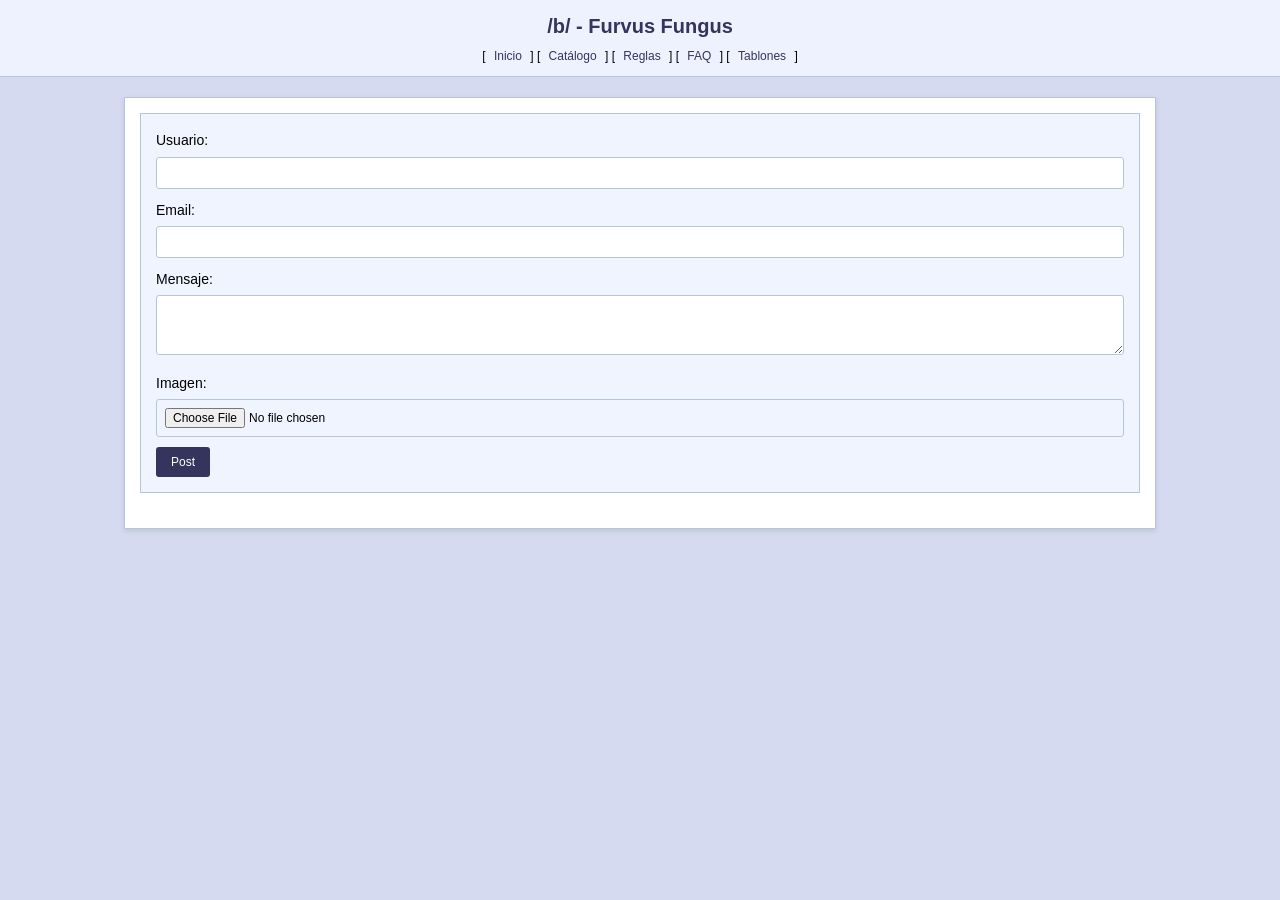
<file: project/index.html>
<!DOCTYPE html>
<html lang="es">
<head>
<meta charset="UTF-8">
<title>/b/ - Furvus Fungus</title>
<link rel="stylesheet" href="css/style.css">

</head>

<body>

<header>
    <h1>/b/ - Furvus Fungus</h1>
    <div class="nav">
        [ <a href="index.html">Inicio</a> ] 
        [ <a href="pages/catalogo.html">Catálogo</a> ] 
        [ <a href="pages/reglas.html">Reglas</a> ] 
        [ <a href="pages/faq.html">FAQ</a> ] 
        [ <a href="pages/tablones.html">Tablones</a> ]
    </div>
</header>


<div class="container">

    <div class="formulario">
        <form id="postForm">
            Usuario:
            <input type="text" id="usuario" required>

            Email:
            <input type="email" id="email" required>

            Mensaje:
            <textarea id="mensaje" rows="3" required></textarea>

            Imagen:
            <input type="file" id="imagen" accept="image/*">

            <button type="submit">Post</button>
        </form>
    </div>

    <div id="posts"></div>

</div>

<script>
document.getElementById("postForm").addEventListener("submit", function(e) {
    e.preventDefault();

    const usuario = document.getElementById("usuario").value;
    const email = document.getElementById("email").value;
    const mensaje = document.getElementById("mensaje").value;
    const imagenInput = document.getElementById("imagen");

    const postDiv = document.createElement("div");
    postDiv.classList.add("post");

    const header = document.createElement("div");
    header.classList.add("post-header");

    header.innerHTML = `
        <span class="nombre">${usuario}</span> 
        <span class="email">(${email})</span>
    `;

    postDiv.appendChild(header);

    if (imagenInput.files.length > 0) {
        const img = document.createElement("img");
        img.src = URL.createObjectURL(imagenInput.files[0]);
        postDiv.appendChild(img);
    }

    const texto = document.createElement("div");
    texto.classList.add("mensaje");
    texto.textContent = mensaje;

    postDiv.appendChild(texto);

    const divider = document.createElement("div");
    divider.classList.add("divider");

    document.getElementById("posts").prepend(postDiv);
    document.getElementById("posts").prepend(divider);

    document.getElementById("postForm").reset();
});
</script>

</body>
</html>
</file>
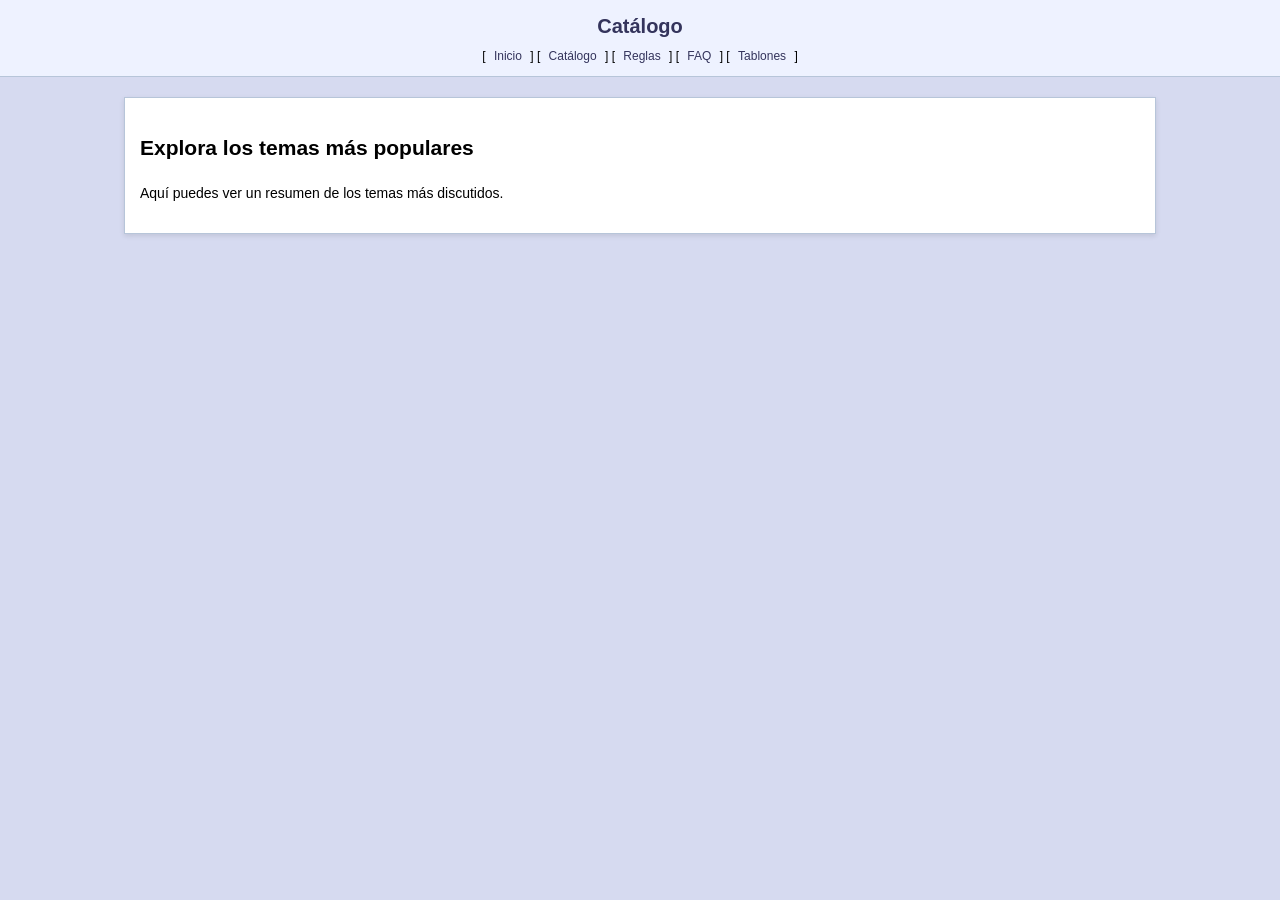
<file: project/pages/catalogo.html>
<!DOCTYPE html>
<html lang="es">
<head>
    
    <meta charset="UTF-8">
    <title>Catálogo</title>
    <link rel="stylesheet" href="../css/style.css">
</head>
<body>
    <header>
        <h1>Catálogo</h1>
        <div class="nav">
            [ <a href="../index.html">Inicio</a> ] 
            [ <a href="catalogo.html">Catálogo</a> ] 
            [ <a href="reglas.html">Reglas</a> ] 
            [ <a href="faq.html">FAQ</a> ] 
            [ <a href="tablones.html">Tablones</a> ]
        </div>
    </header>
    <div class="container">
        <h2>Explora los temas más populares</h2>
        <p>Aquí puedes ver un resumen de los temas más discutidos.</p>
    </div>
</body>
</html>
</file>
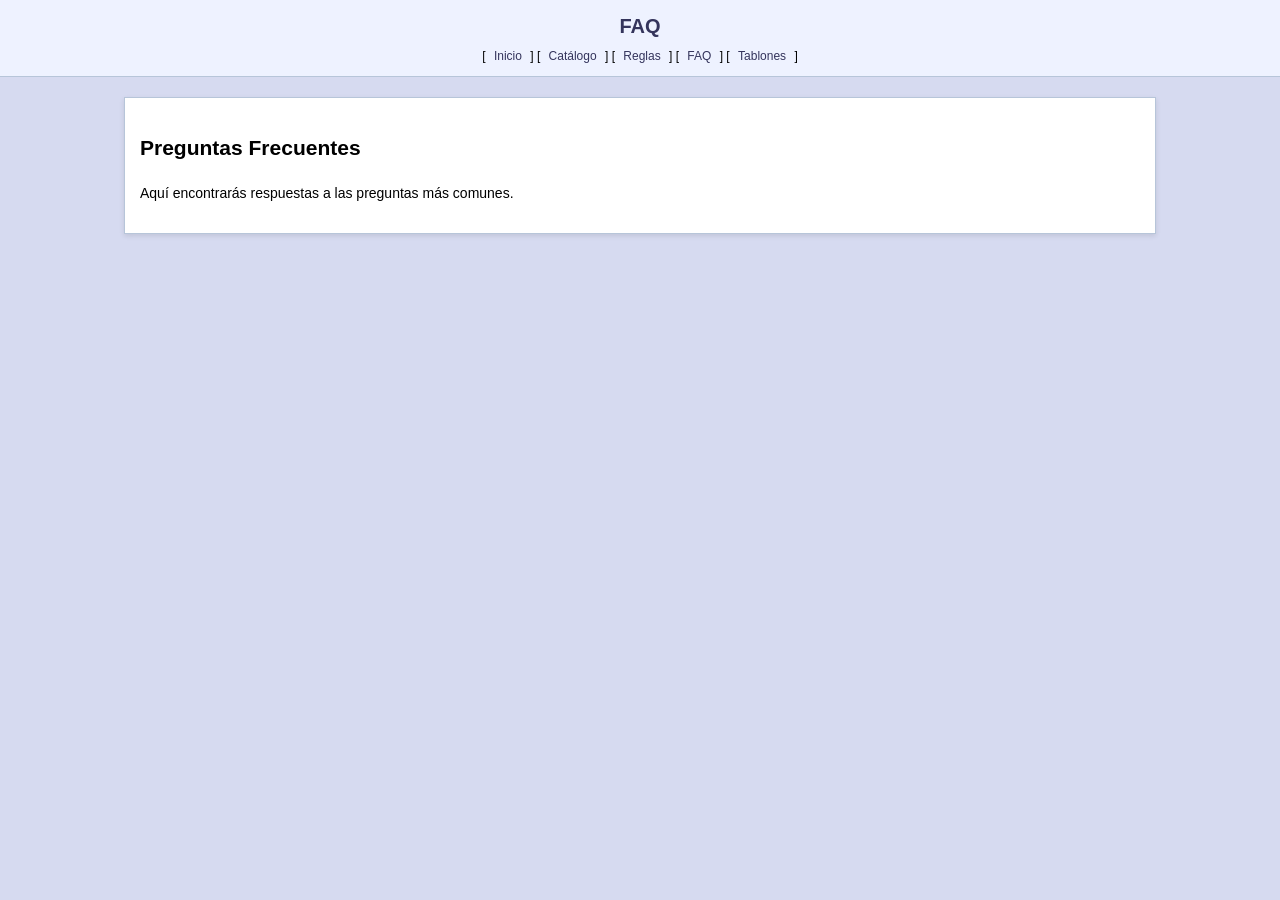
<file: project/pages/faq.html>
<!DOCTYPE html>
<html lang="es">
<head>
    <meta charset="UTF-8">
    <title>FAQ</title>
    <link rel="stylesheet" href="../css/style.css">
</head>
<body>
    <header>
        <h1>FAQ</h1>
        <div class="nav">
            [ <a href="../index.html">Inicio</a> ] 
            [ <a href="catalogo.html">Catálogo</a> ] 
            [ <a href="reglas.html">Reglas</a> ] 
            [ <a href="faq.html">FAQ</a> ] 
            [ <a href="tablones.html">Tablones</a> ]
        </div>
    </header>
    <div class="container">
        <h2>Preguntas Frecuentes</h2>
        <p>Aquí encontrarás respuestas a las preguntas más comunes.</p>
    </div>
</body>
</html>
</file>
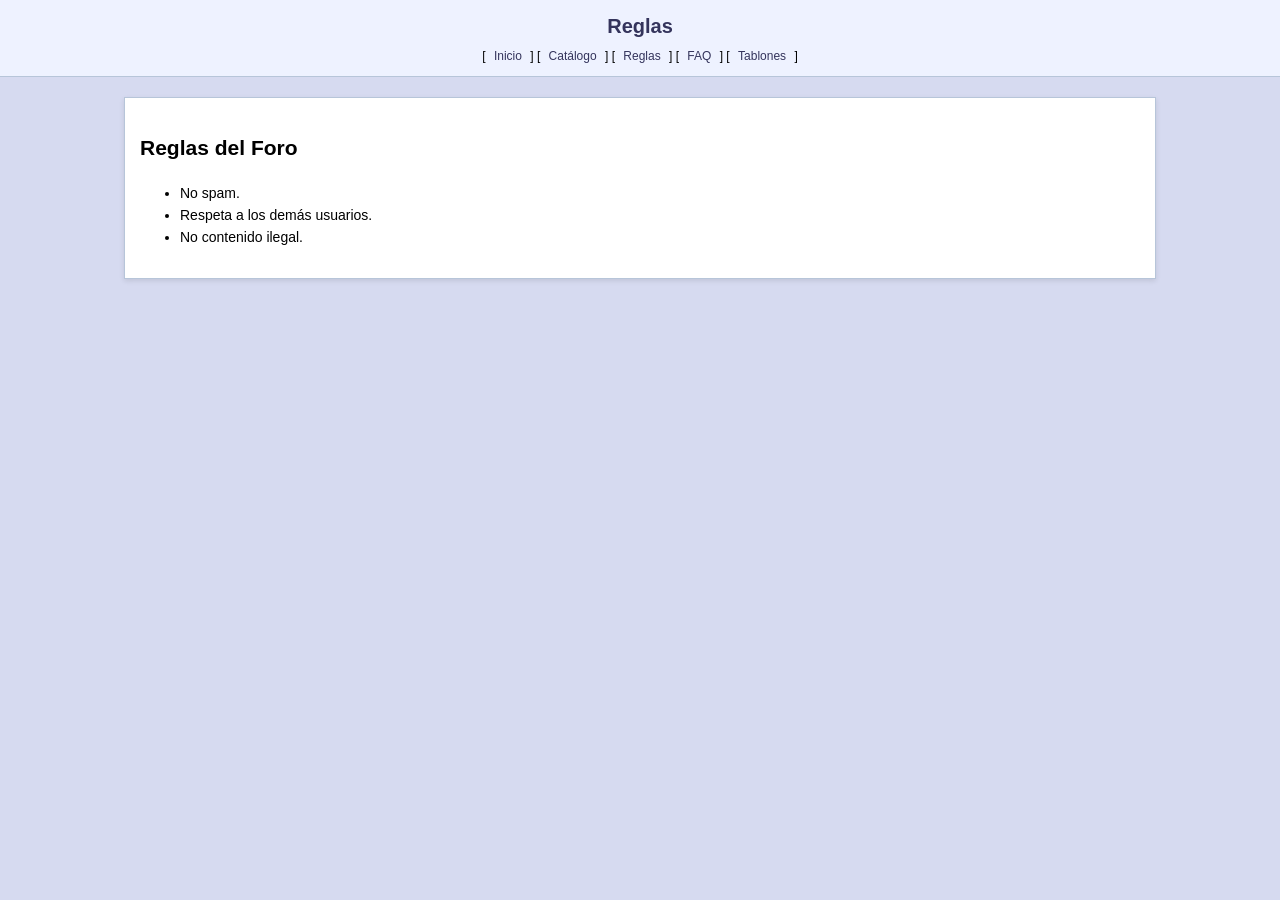
<file: project/pages/reglas.html>
<!DOCTYPE html>
<html lang="es">
<head>
    <meta charset="UTF-8">
    <title>Reglas</title>
    <link rel="stylesheet" href="../css/style.css">
</head>
<body>
    <header>
        <h1>Reglas</h1>
        <div class="nav">
            [ <a href="../index.html">Inicio</a> ] 
            [ <a href="catalogo.html">Catálogo</a> ] 
            [ <a href="reglas.html">Reglas</a> ] 
            [ <a href="faq.html">FAQ</a> ] 
            [ <a href="tablones.html">Tablones</a> ]
        </div>
    </header>
    <div class="container">
        <h2>Reglas del Foro</h2>
        <ul>
            <li>No spam.</li>
            <li>Respeta a los demás usuarios.</li>
            <li>No contenido ilegal.</li>
        </ul>
    </div>
</body>
</html>
</file>
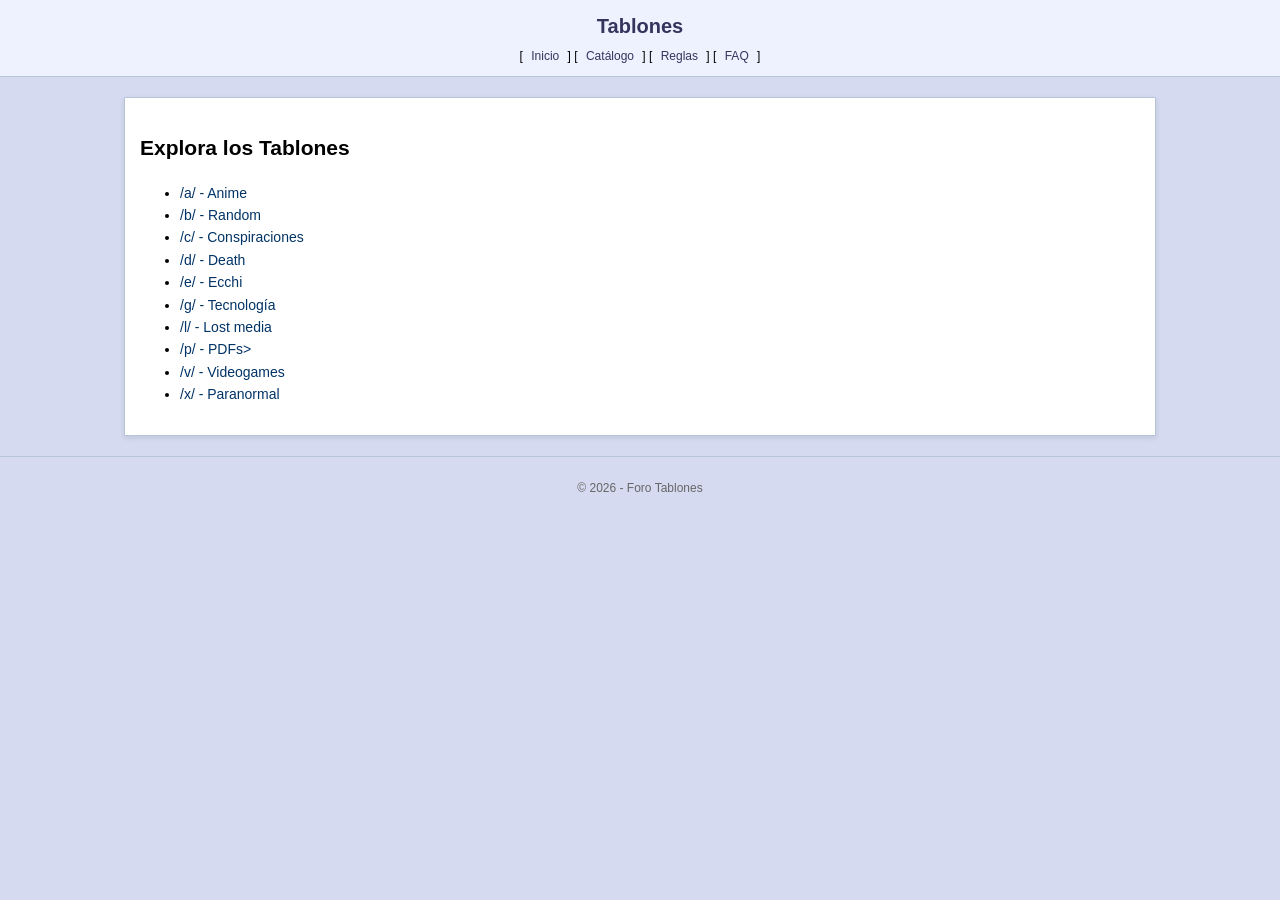
<file: project/pages/tablones.html>
<!DOCTYPE html>
<html lang="es">
<head>
    <link rel="stylesheet" href="../css/style.css">
    <meta charset="UTF-8">
    <title>Tablones</title>
</head>
<body>
    <header>
        <h1>Tablones</h1>
        <div class="nav">
            [ <a href="../index.html">Inicio</a> ] 
            [ <a href="../pages/catalogo.html">Catálogo</a> ] 
            [ <a href="../pages/reglas.html">Reglas</a> ] 
            [ <a href="../pages/faq.html">FAQ</a> ]
        </div>
    </header>

   <div class="container">
        <h2>Explora los Tablones</h2>
        <ul id="listaTablones">
            <li><a href="../tablon/a.html">/a/ - Anime</a></li>
            <li><a href="../tablon/b.html">/b/ - Random</a></li>
            <li><a href="../tablon/c.html">/c/ - Conspiraciones</a></li>
            <li><a href="../tablon/d.html">/d/ - Death</a></li>
            <li><a href="../tablon/e.html">/e/ - Ecchi</a></li>
            <li><a href="../tablon/g.html">/g/ - Tecnología</a></li>
            <li><a href="../tablon/l.html">/l/ - Lost media </li>
            <li><a href="../tablon/p.html">/p/ - PDFs></li>
            <li><a href="../tablon/v.html">/v/ - Videogames</a></li>
            <li><a href="../tablon/x.html">/x/ - Paranormal</a></li>
        </ul>
    </div>



    
    <footer>
        <p>&copy; 2026 - Foro Tablones</p>
    </footer>
</body>
</html>
</file>
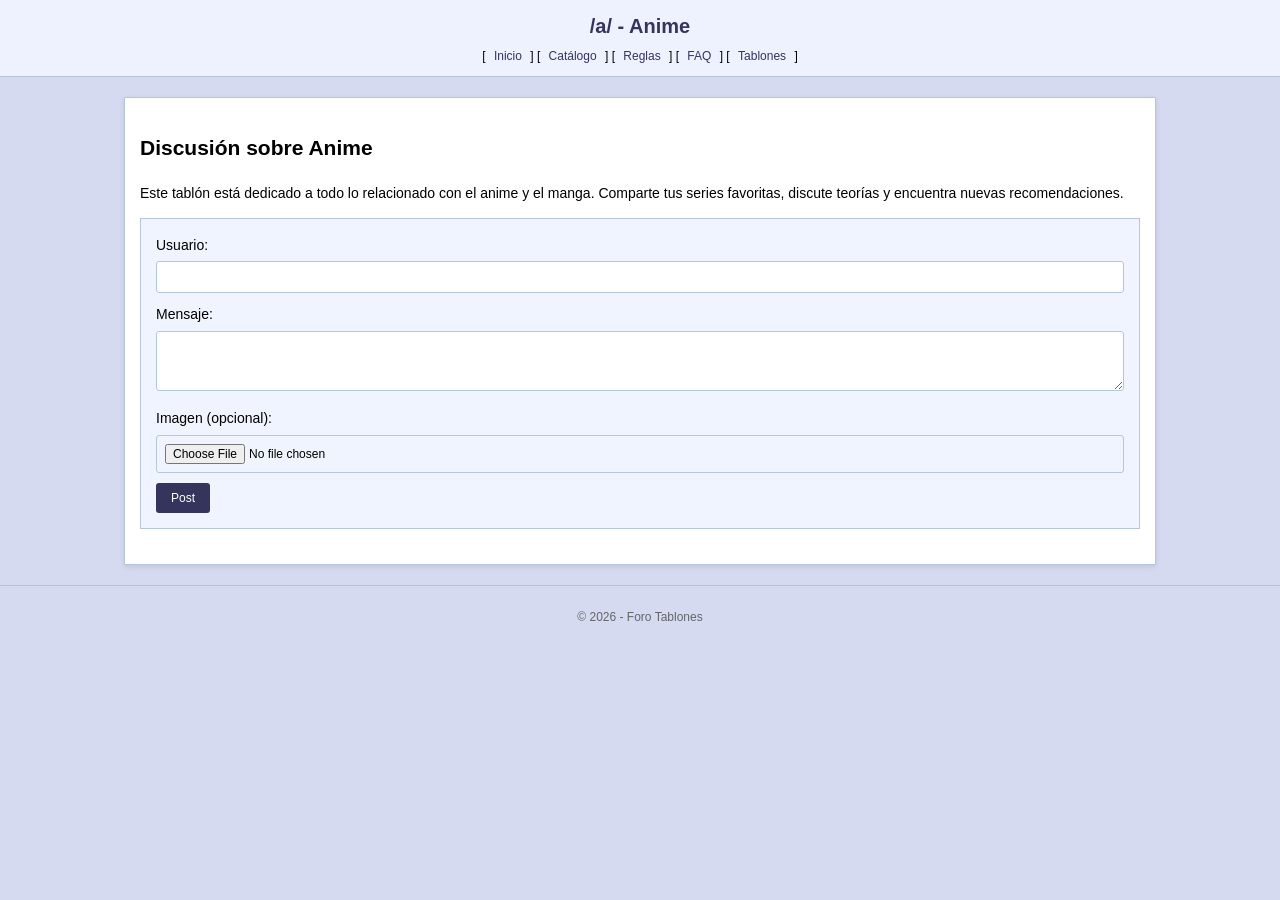
<file: project/tablon/a.html>
<!DOCTYPE html>
<html lang="es">
<head>
    <meta charset="UTF-8">
    <meta name="viewport" content="width=device-width, initial-scale=1.0">
    <title>/a/ - Anime</title> <!-- Cambia el título según el tablón -->
    <link rel="stylesheet" href="../css/style.css"> <!-- Asegúrate de enlazar el CSS correctamente -->
</head>
<body>
    <header>
        <h1>/a/ - Anime</h1> <!-- Cambia el encabezado según el tablón -->
        <div class="nav">
            [ <a href="../index.html">Inicio</a> ] 
            [ <a href="../pages/catalogo.html">Catálogo</a> ] 
            [ <a href="../pages/reglas.html">Reglas</a> ] 
            [ <a href="../pages/faq.html">FAQ</a> ]
            [ <a href="../pages/tablones.html">Tablones</a> ]

    </header>
    
    <div class="container">
        <h2>Discusión sobre Anime</h2> <!-- Cambia la descripción según el tablón -->
        <p>Este tablón está dedicado a todo lo relacionado con el anime y el manga. Comparte tus series favoritas, discute teorías y encuentra nuevas recomendaciones.</p>
        
        <!-- Formulario para crear nuevos posts -->
        <div class="formulario">
            <form id="postForm">
                Usuario:
                <input type="text" id="usuario" required>
                
                Mensaje:
                <textarea id="mensaje" rows="3" required></textarea>
                
                Imagen (opcional):
                <input type="file" id="imagen" accept="image/*">
                
                <button type="submit">Post</button>
            </form>
        </div>
        
        <!-- Sección para mostrar los posts -->
        <div id="posts"></div>
    </div>
    
    <footer>
        <p>&copy; 2026 - Foro Tablones</p>
    </footer>

    <script>
        // Capturar el formulario y añadir posts dinámicamente
        document.getElementById("postForm").addEventListener("submit", function(e) {
            e.preventDefault(); // Evitar recargar la página

            const usuario = document.getElementById("usuario").value || "Anónimo";
            const mensaje = document.getElementById("mensaje").value;
            const imagenInput = document.getElementById("imagen");

            // Crear elemento de post
            const postDiv = document.createElement("div");
            postDiv.classList.add("post");

            // Encabezado del post
            const header = document.createElement("div");
            header.classList.add("post-header");
            header.innerHTML = `
                <span class="nombre">${usuario}</span>
            `;
            postDiv.appendChild(header);

            // Agregar imagen si se subió una
            if (imagenInput.files.length > 0) {
                const img = document.createElement("img");
                img.src = URL.createObjectURL(imagenInput.files[0]);
                img.alt = "Imagen subida";
                img.style.maxWidth = "300px";
                postDiv.appendChild(img);
            }

            // Mensaje del post
            const texto = document.createElement("div");
            texto.classList.add("mensaje");
            texto.textContent = mensaje;
            postDiv.appendChild(texto);

            // Agregar post al contenedor de posts
            const postsContainer = document.getElementById("posts");
            postsContainer.prepend(postDiv);

            // Limpiar el formulario
            document.getElementById("postForm").reset();
        });
    </script>
</body>
</html>
</file>
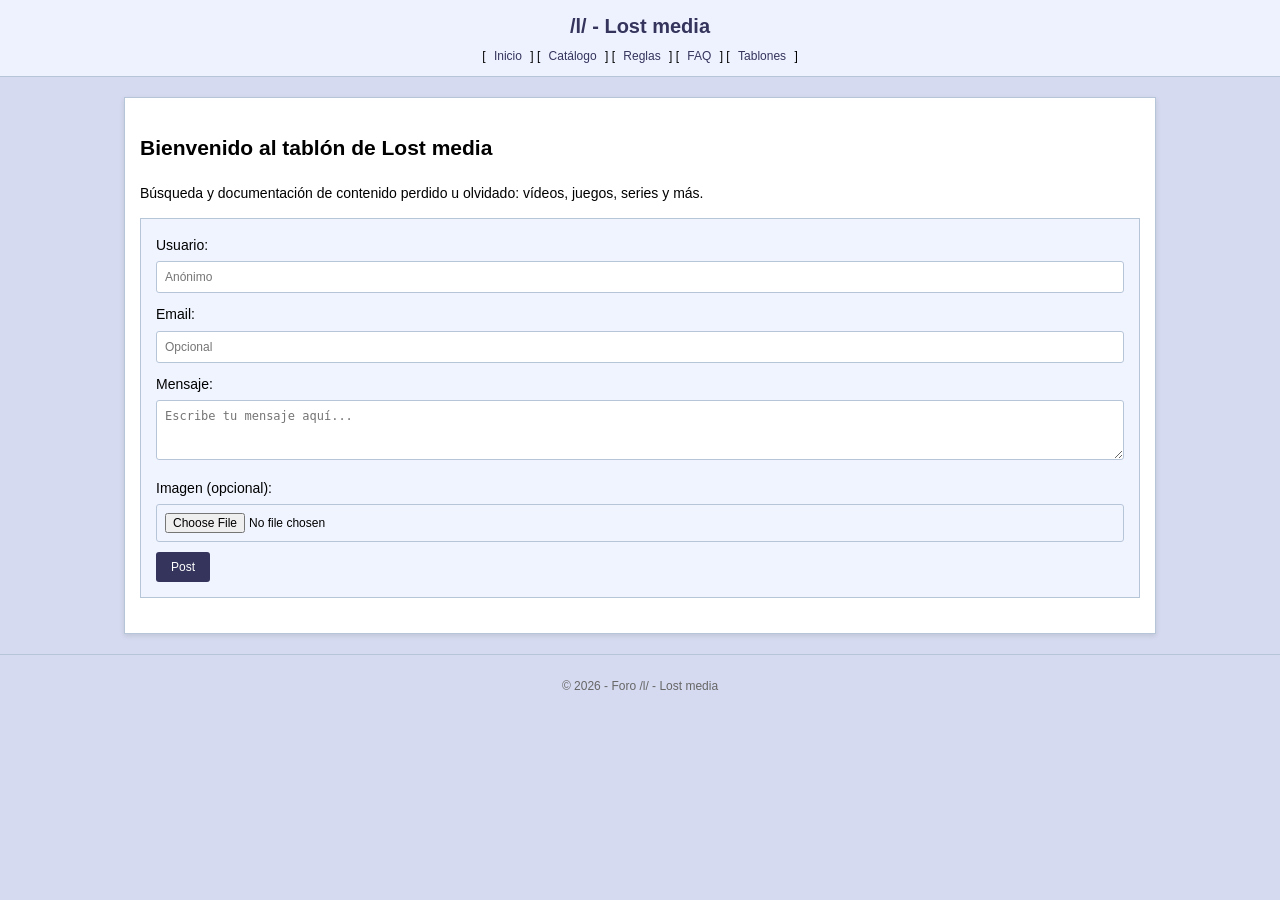
<file: project/tablon/l.html>
<!DOCTYPE html>
<html lang="es">
<head>
    <meta charset="UTF-8">
    <meta name="viewport" content="width=device-width, initial-scale=1.0">
    <title>/l/ - Lost media</title>
    <link rel="stylesheet" href="../css/style.css"> <!-- Enlace al archivo CSS compartido -->
</head>
<body>
    <!-- Cabecera -->
    <header>
        <h1>/l/ - Lost media</h1>
        <div class="nav">
            [ <a href="../index.html">Inicio</a> ] 
            [ <a href="../pages/catalogo.html">Catálogo</a> ] 
            [ <a href="../pages/reglas.html">Reglas</a> ] 
            [ <a href="../pages/faq.html">FAQ</a> ] 
            [ <a href="../pages/tablones.html">Tablones</a> ]
        </div>
    </header>
    
    <!-- Contenido principal -->
    <div class="container">
        <h2>Bienvenido al tablón de Lost media</h2>
        <p>Búsqueda y documentación de contenido perdido u olvidado: vídeos, juegos, series y más.</p>
        
        <!-- Formulario para crear nuevos posts -->
        <div class="formulario">
            <form id="postForm">
                <label for="usuario">Usuario:</label>
                <input type="text" id="usuario" placeholder="Anónimo" required>

                <label for="email">Email:</label>
                <input type="email" id="email" placeholder="Opcional">

                <label for="mensaje">Mensaje:</label>
                <textarea id="mensaje" rows="3" placeholder="Escribe tu mensaje aquí..." required></textarea>

                <label for="imagen">Imagen (opcional):</label>
                <input type="file" id="imagen" accept="image/*">

                <button type="submit">Post</button>
            </form>
        </div>

        <!-- Contenedor para mostrar los posts -->
        <div id="posts"></div>
    </div>
    
    <!-- Pie de página -->
    <footer>
        <p>&copy; 2026 - Foro /l/ - Lost media</p>
    </footer>

    <!-- Enlace al archivo JavaScript compartido -->
    <script src="../js/main.js"></script>
</body>
</html>
</file>
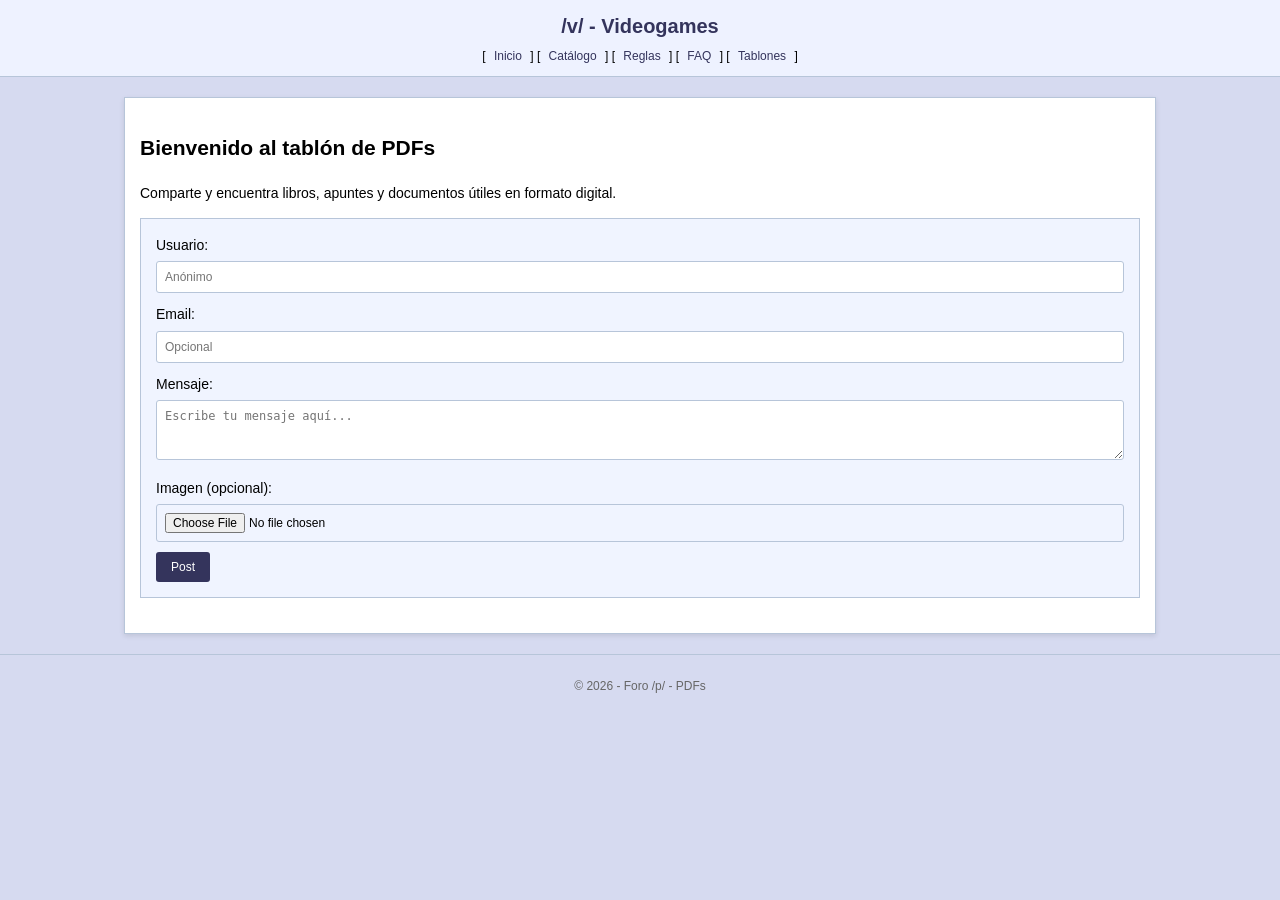
<file: project/tablon/p.html>
<!DOCTYPE html>
<html lang="es">
<head>
    <meta charset="UTF-8">
    <meta name="viewport" content="width=device-width, initial-scale=1.0">
    <title>/x/ - Paranormal</title>
    <link rel="stylesheet" href="../css/style.css"> <!-- Enlace al archivo CSS compartido -->
</head>
<body>
    <!-- Cabecera -->
    <header>
        <h1>/v/ - Videogames</h1>
        <div class="nav">
            [ <a href="../index.html">Inicio</a> ] 
            [ <a href="../pages/catalogo.html">Catálogo</a> ] 
            [ <a href="../pages/reglas.html">Reglas</a> ] 
            [ <a href="../pages/faq.html">FAQ</a> ] 
            [ <a href="../pages/tablones.html">Tablones</a> ]
        </div>
    </header>
    
    <!-- Contenido principal -->
    <div class="container">
        <h2>Bienvenido al tablón de PDFs</h2>
        <p>Comparte y encuentra libros, apuntes y documentos útiles en formato digital.</p>
        
        <!-- Formulario para crear nuevos posts -->
        <div class="formulario">
            <form id="postForm">
                <label for="usuario">Usuario:</label>
                <input type="text" id="usuario" placeholder="Anónimo" required>

                <label for="email">Email:</label>
                <input type="email" id="email" placeholder="Opcional">

                <label for="mensaje">Mensaje:</label>
                <textarea id="mensaje" rows="3" placeholder="Escribe tu mensaje aquí..." required></textarea>

                <label for="imagen">Imagen (opcional):</label>
                <input type="file" id="imagen" accept="image/*">

                <button type="submit">Post</button>
            </form>
        </div>

        <!-- Contenedor para mostrar los posts -->
        <div id="posts"></div>
    </div>
    
    <!-- Pie de página -->
    <footer>
        <p>&copy; 2026 - Foro /p/ - PDFs</p>
    </footer>

    <!-- Enlace al archivo JavaScript compartido -->
    <script src="../js/main.js"></script>
</body>
</html>
</file>
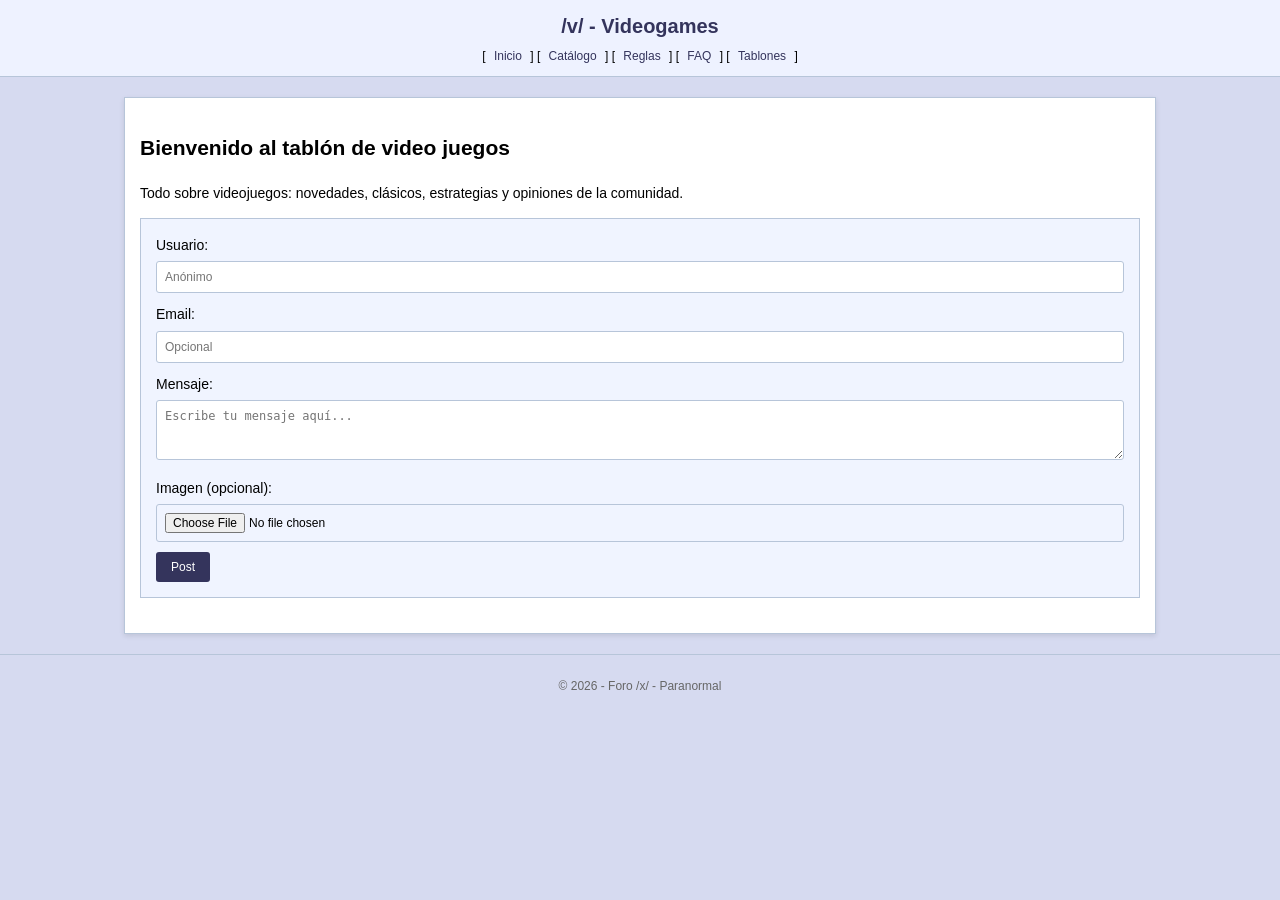
<file: project/tablon/v.html>
<!DOCTYPE html>
<html lang="es">
<head>
    <meta charset="UTF-8">
    <meta name="viewport" content="width=device-width, initial-scale=1.0">
    <title>/x/ - Paranormal</title>
    <link rel="stylesheet" href="../css/style.css"> <!-- Enlace al archivo CSS compartido -->
</head>
<body>
    <!-- Cabecera -->
    <header>
        <h1>/v/ - Videogames</h1>
        <div class="nav">
            [ <a href="../index.html">Inicio</a> ] 
            [ <a href="../pages/catalogo.html">Catálogo</a> ] 
            [ <a href="../pages/reglas.html">Reglas</a> ] 
            [ <a href="../pages/faq.html">FAQ</a> ] 
            [ <a href="../pages/tablones.html">Tablones</a> ]
        </div>
    </header>
    
    <!-- Contenido principal -->
    <div class="container">
        <h2>Bienvenido al tablón de video juegos</h2>
        <p>Todo sobre videojuegos: novedades, clásicos, estrategias y opiniones de la comunidad.</p>
        
        <!-- Formulario para crear nuevos posts -->
        <div class="formulario">
            <form id="postForm">
                <label for="usuario">Usuario:</label>
                <input type="text" id="usuario" placeholder="Anónimo" required>

                <label for="email">Email:</label>
                <input type="email" id="email" placeholder="Opcional">

                <label for="mensaje">Mensaje:</label>
                <textarea id="mensaje" rows="3" placeholder="Escribe tu mensaje aquí..." required></textarea>

                <label for="imagen">Imagen (opcional):</label>
                <input type="file" id="imagen" accept="image/*">

                <button type="submit">Post</button>
            </form>
        </div>

        <!-- Contenedor para mostrar los posts -->
        <div id="posts"></div>
    </div>
    
    <!-- Pie de página -->
    <footer>
        <p>&copy; 2026 - Foro /x/ - Paranormal</p>
    </footer>

    <!-- Enlace al archivo JavaScript compartido -->
    <script src="../js/main.js"></script>
</body>
</html>
</file>
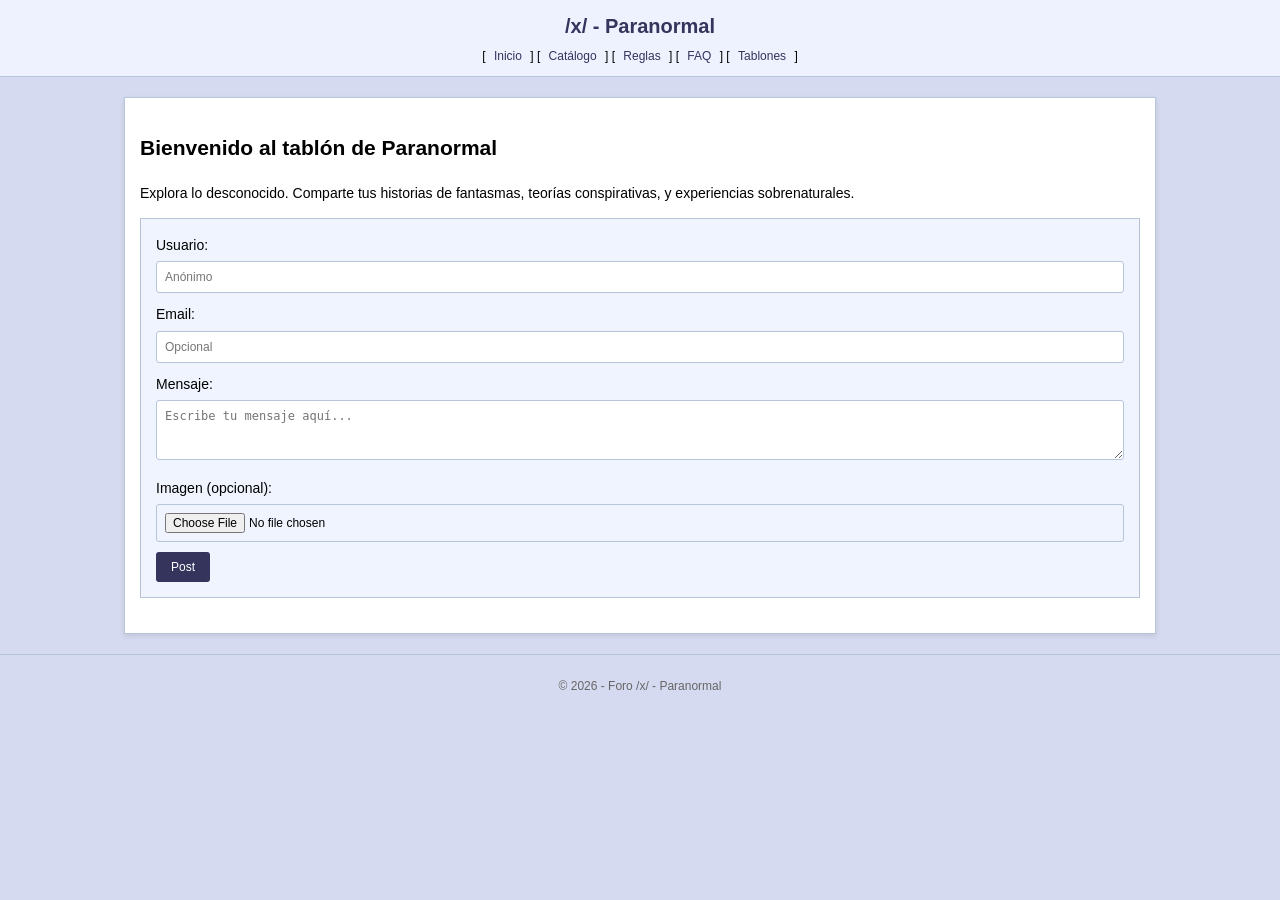
<file: project/tablon/x.html>
<!DOCTYPE html>
<html lang="es">
<head>
    <meta charset="UTF-8">
    <meta name="viewport" content="width=device-width, initial-scale=1.0">
    <title>/x/ - Paranormal</title>
    <link rel="stylesheet" href="../css/style.css"> <!-- Enlace al archivo CSS compartido -->
</head>
<body>
    <!-- Cabecera -->
    <header>
        <h1>/x/ - Paranormal</h1>
        <div class="nav">
            [ <a href="../index.html">Inicio</a> ] 
            [ <a href="../pages/catalogo.html">Catálogo</a> ] 
            [ <a href="../pages/reglas.html">Reglas</a> ] 
            [ <a href="../pages/faq.html">FAQ</a> ] 
            [ <a href="../pages/tablones.html">Tablones</a> ]
        </div>
    </header>
    
    <!-- Contenido principal -->
    <div class="container">
        <h2>Bienvenido al tablón de Paranormal</h2>
        <p>Explora lo desconocido. Comparte tus historias de fantasmas, teorías conspirativas, y experiencias sobrenaturales.</p>
        
        <!-- Formulario para crear nuevos posts -->
        <div class="formulario">
            <form id="postForm">
                <label for="usuario">Usuario:</label>
                <input type="text" id="usuario" placeholder="Anónimo" required>

                <label for="email">Email:</label>
                <input type="email" id="email" placeholder="Opcional">

                <label for="mensaje">Mensaje:</label>
                <textarea id="mensaje" rows="3" placeholder="Escribe tu mensaje aquí..." required></textarea>

                <label for="imagen">Imagen (opcional):</label>
                <input type="file" id="imagen" accept="image/*">

                <button type="submit">Post</button>
            </form>
        </div>

        <!-- Contenedor para mostrar los posts -->
        <div id="posts"></div>
    </div>
    
    <!-- Pie de página -->
    <footer>
        <p>&copy; 2026 - Foro /x/ - Paranormal</p>
    </footer>

    <!-- Enlace al archivo JavaScript compartido -->
    <script src="../js/main.js"></script>
</body>
</html>
</file>
<file: project/css/style.css>
/* General */
body {
    background-color: #d6daf0; /* Fondo gris claro */
    font-family: "Verdana", "Arial", sans-serif;
    font-size: 14px;
    color: #000; /* Texto negro */
    margin: 0;
    padding: 0;
    line-height: 1.6;
}

a {
    color: #003366; /* Azul oscuro */
    text-decoration: none;
}

a:hover {
    text-decoration: underline;
}

/* Cabecera */
header {
    background-color: #eef2ff; /* Fondo azul claro */
    border-bottom: 1px solid #b7c5d9; /* Línea inferior */
    padding: 10px 0;
    text-align: center;
}

header h1 {
    font-size: 20px;
    margin: 0;
    color: #34345c; /* Azul oscuro */
}

.nav {
    font-size: 12px;
    margin-top: 5px;
}

.nav a {
    margin: 0 5px;
    color: #34345c;
}

.nav a:hover {
    text-decoration: underline;
}

/* Contenedor principal */
.container {
    width: 80%;
    max-width: 1000px;
    margin: 20px auto;
    background-color: #fff; /* Fondo blanco */
    border: 1px solid #b7c5d9; /* Borde gris */
    padding: 15px;
    box-shadow: 0 2px 5px rgba(0, 0, 0, 0.1); /* Sombra ligera */
}

/* Formulario */
.formulario {
    background: #f0f4ff; /* Fondo azul muy claro */
    padding: 15px;
    border: 1px solid #b7c5d9;
    margin-bottom: 20px;
}

.formulario input,
.formulario textarea {
    width: 100%;
    margin-top: 5px;
    margin-bottom: 10px;
    padding: 8px;
    font-size: 12px;
    border: 1px solid #b7c5d9;
    border-radius: 3px;
    box-sizing: border-box;
}

.formulario button {
    font-size: 12px;
    padding: 8px 15px;
    background-color: #34345c; /* Azul oscuro */
    color: #fff;
    border: none;
    border-radius: 3px;
    cursor: pointer;
}

.formulario button:hover {
    background-color: #2a2a4a; /* Azul más oscuro */
}

/* Posts */
.post {
    margin-bottom: 20px;
    padding: 10px;
    border: 1px solid #b7c5d9;
    background-color: #f9f9f9; /* Fondo gris claro */
}

.post-header {
    font-size: 12px;
    margin-bottom: 5px;
}

.nombre {
    color: #117743; /* Verde */
    font-weight: bold;
}

.email {
    color: #0000ee; /* Azul */
}

.mensaje {
    margin-left: 20px;
    margin-top: 5px;
    font-size: 14px;
}

.post img {
    max-width: 250px;
    display: block;
    margin-top: 10px;
    border: 1px solid #b7c5d9;
    border-radius: 3px;
}

/* Divisor */
.divider {
    border-top: 1px solid #b7c5d9;
    margin: 15px 0;
}

/* Footer */
footer {
    text-align: center;
    font-size: 12px;
    color: #666;
    margin-top: 20px;
    padding: 10px 0;
    border-top: 1px solid #b7c5d9;
}
</file>
